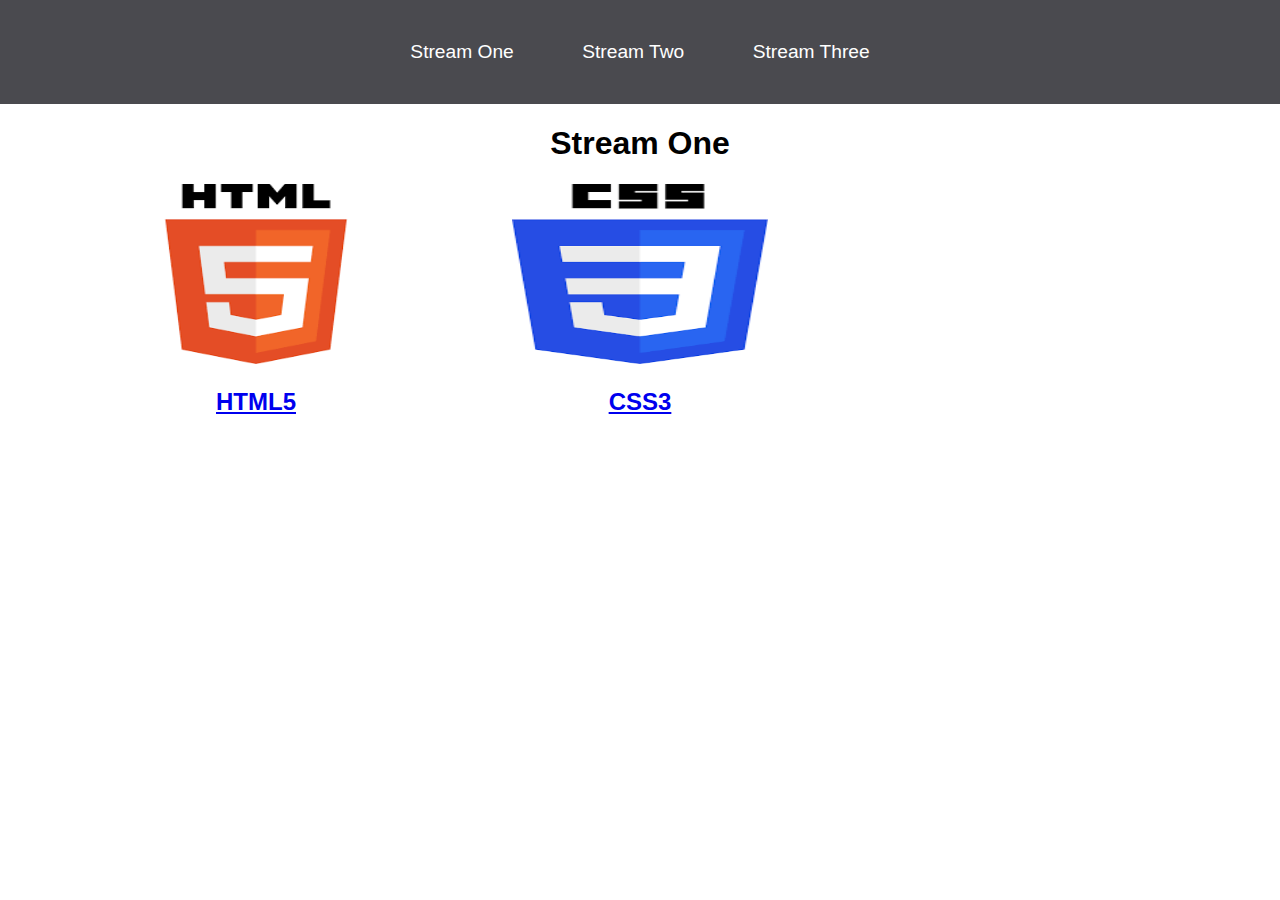
<file: index.html>
<!DOCTYPE html>
<html lang="en">
<head>
    <meta charset="UTF-8">
    <meta name="viewport" content="width=device-width, initial-scale=1.0">
    <title>Hello World</title>
    <link rel="stylesheet" href="css/style.css">
</head>
<body>
<nav>
   <ul>
      <li><a href="stream-one.html">Stream One</a></li>
      <li><a href="stream-two.html">Stream Two</a></li>
      <li><a href="stream-three.html">Stream Three</a></li>
   </ul>
</nav>
 <h1>Stream One</h1>
 <div class="card">
   <a href="https://en.wikipedia.org/wiki/HTML5" target="_blank">
      <img src="[data-uri]" alt="HTML5">
      <h2>HTML5</h2>
   </a>
 </div>
 <div class="card">
     <a href="https://en.wikipedia.org/wiki/Cascading_Style_Sheets"  target="_blank">
      <img src="[data-uri]" alt="CSS3">
     <h2>CSS3</h2>
   </a>
 </div>
    
</body>
</html>
</file>
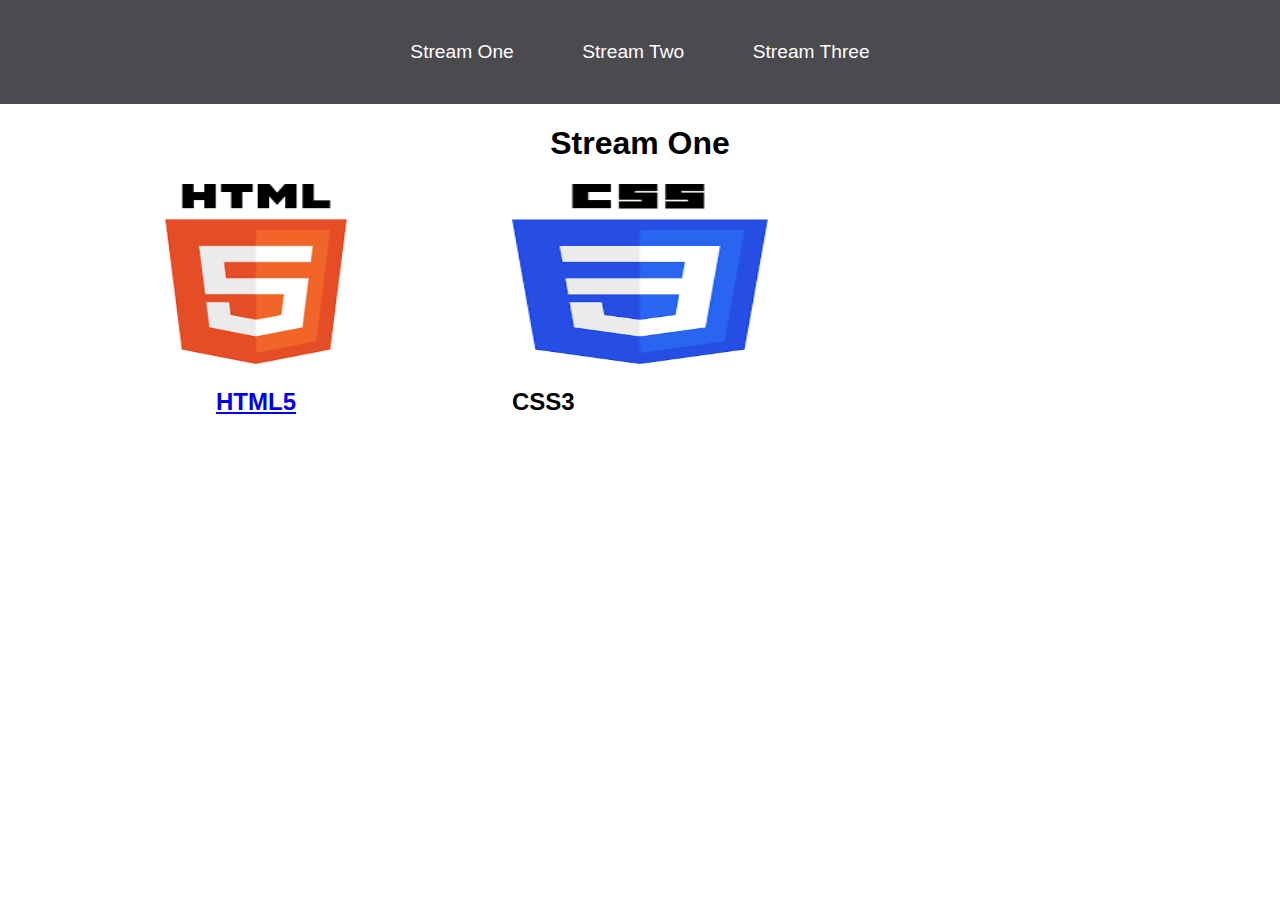
<file: stream-one.html>
<!DOCTYPE html>
<html lang="en">
<head>
    <meta charset="UTF-8">
    <meta name="viewport" content="width=device-width, initial-scale=1.0">
    <title>Hello World</title>
    <link rel="stylesheet" href="css/style.css">
</head>
<body>
<nav>
   <ul>
      <li><a href="stream-one.html">Stream One</a></li>
      <li><a href="stream-two.html">Stream Two</a></li>
      <li><a href="stream-three.html">Stream Three</a></li>
   </ul>
</nav>
 <h1>Stream One</h1>
 <div class="card">
   <a href="https://en.wikipedia.org/wiki/HTML5" target="_blank">
      <img src="[data-uri]" alt="HTML5">
      <h2>HTML5</h2>
   </a>
 </div>
 <div class="card">
     <a href="https://en.wikipedia.org/wiki/Cascading_Style_Sheets"  target="_blank">
      <img src="[data-uri]" alt="CSS3">
     </a>
     <h2>CSS3</h2>
   </a>
 </div>
    
</body>
</html>
</file>
<file: css/style.css>
body{
 margin: 0;
 padding: 0;
 font-family: 'Oswald', sans-serif;
}

nav ul{
    list-style: none;
    background-color: #4a4a4f;
    text-align: center;
    padding: 0;
    margin: 0;
}

nav li{
    font-size: 1.2em;
    line-height: 40px;
    height: 40px;
    display: inline-block;
    margin: 2.5%
}

nav a{
    text-decoration: none;
    color: #fff;
    display: block;
}

nav a:hover{
    background-color: #fff;
    color: #4a4a4f;
}

.card{
    float: left;
    width: 20%;
    margin-left: 10%;
}
.card a{
    text-align: center;
}
img{
    width: 100%;
    height: 180px;
}
h1{
    text-align: center;
}
</file>
